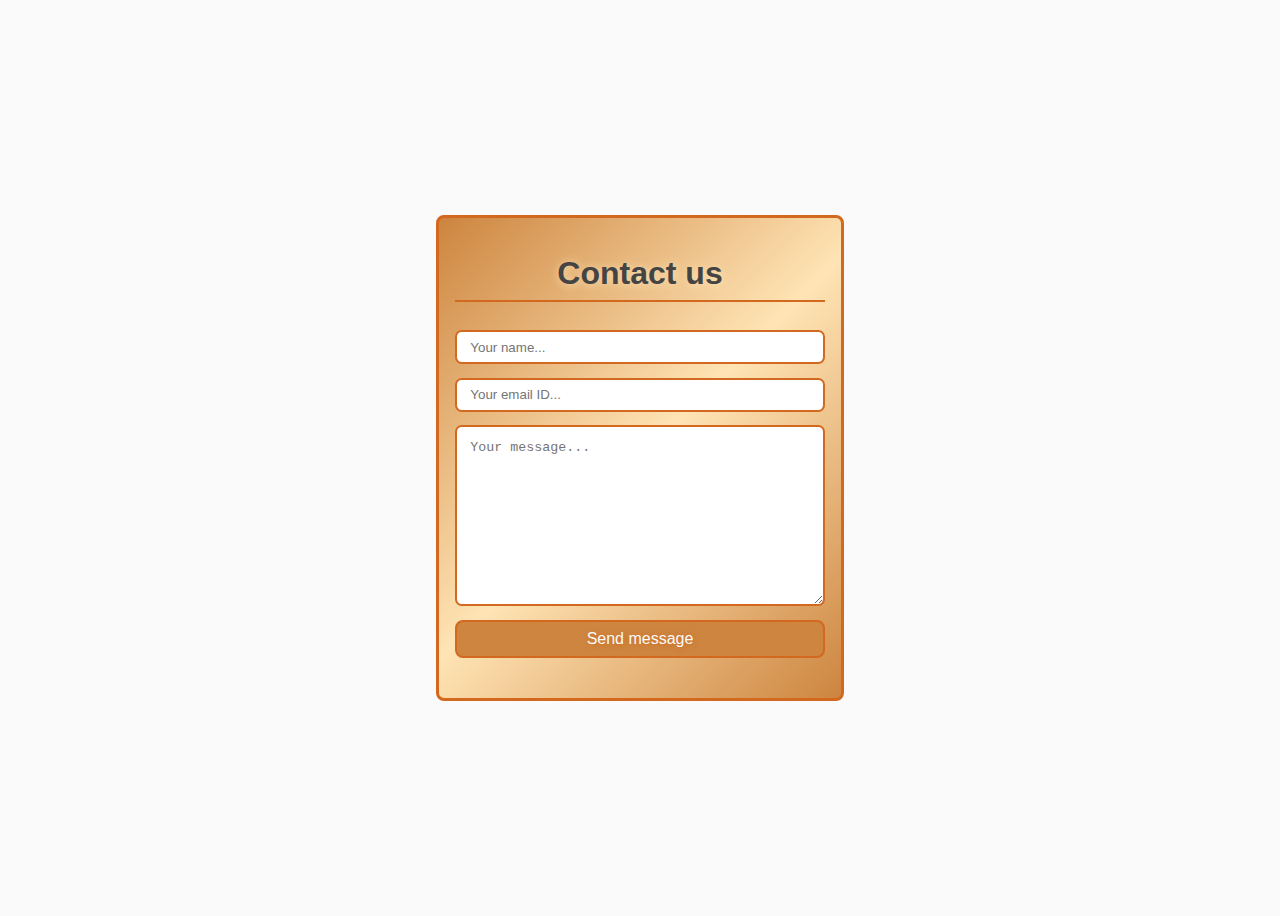
<file: index.html>
<!DOCTYPE html>
<html lang="en">
<head>
    <meta charset="UTF-8">
    <meta http-equiv="X-UA-Compatible" content="IE=edge">
    <meta name="viewport" content="width=device-width, initial-scale=1.0">
    <title>Contact us</title>
    <link rel="stylesheet" href="index.css">
</head>
<body>
    <form id="contact-form" action="https://formsubmit.co/saad.test-email@protonmail.com" method="POST">
        <h1 class="title">Contact us</h1>
        <input type="hidden" name="_subject" value="Email from your website">
        <input type="text" id="name" name="Sender's name" placeholder="Your name..." required>
        <input type="email" id="email-id" name="Sender's email ID" placeholder="Your email ID..." required>
        <textarea name="Sender's message" id="message" cols="30" rows="10" class="message" placeholder="Your message..." required></textarea>
        <button type="submit" id="send-message">Send message</button>
        <input type="hidden" name="_next" value="https://saadshaikh1992.github.io/contact-us-form/thank-you">
    </form>
</body>
</html>
</file>
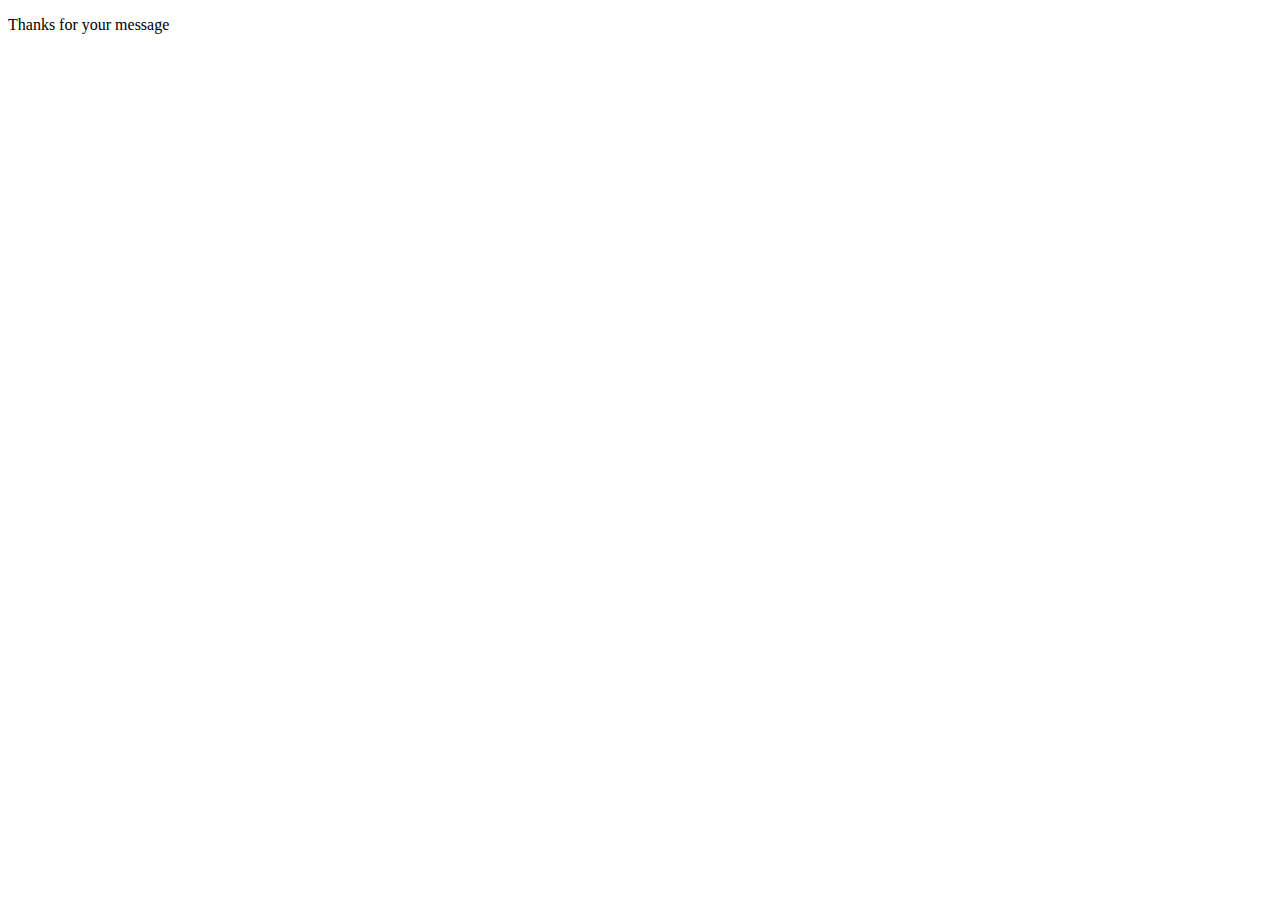
<file: thank-you.html>
<!DOCTYPE html>
<html lang="en">
<head>
    <meta charset="UTF-8">
    <meta http-equiv="X-UA-Compatible" content="IE=edge">
    <meta name="viewport" content="width=device-width, initial-scale=1.0">
    <title>Thanks for your message</title>
</head>
<body>
    <p>Thanks for your message</p>
</body>
</html>
</file>
<file: index.css>
:root{
--main-color:chocolate;
--secondary-color:peru;
--tertiary-color: moccasin;
--dark-color:#444;
--light-color:#fafafa;
}
body{
font-family: 'Montserrat', sans-serif;
background-color: var(--light-color);
color: var(--dark-color);
display: flex;
align-content: center;
align-items: center;
justify-content: center;
height: 100vh;
}
#contact-form {
    background-image: linear-gradient(-45deg, var(--secondary-color), var(--tertiary-color), var(--secondary-color));
    display: flex;
    flex-direction: column;
    border: var(--main-color) solid 3px;
    border-radius: .5em;
    padding: 1em 1em 2em;
    width: 370px;
}
.title {
    text-shadow: 1px 1px 10px var(--tertiary-color);
    border-bottom: var(--main-color) 2px solid;
    padding-bottom: .25em;
    text-align: center;
}
input, textarea, button {
    margin: .5em 0em;
    border: var(--main-color) 2px solid;
    border-radius: .5em;
    padding: 0em 01em;
    min-height: 30px;
}
.message {
    padding: 1em;
}
#send-message {
    padding: .5em 0em;
    background-color: var(--secondary-color);
    color: var(--light-color);
    text-shadow: 1px 1px 5px var(--main-color);
    font-size: 16px;
}
#send-message:hover {
    background-color: var(--tertiary-color);
    color: var(--main-color);
    text-shadow: 1px 1px 5px var(--light-color);
    border: var(--secondary-color) 2px solid;
    transition-duration: 500ms;
}
</file>
